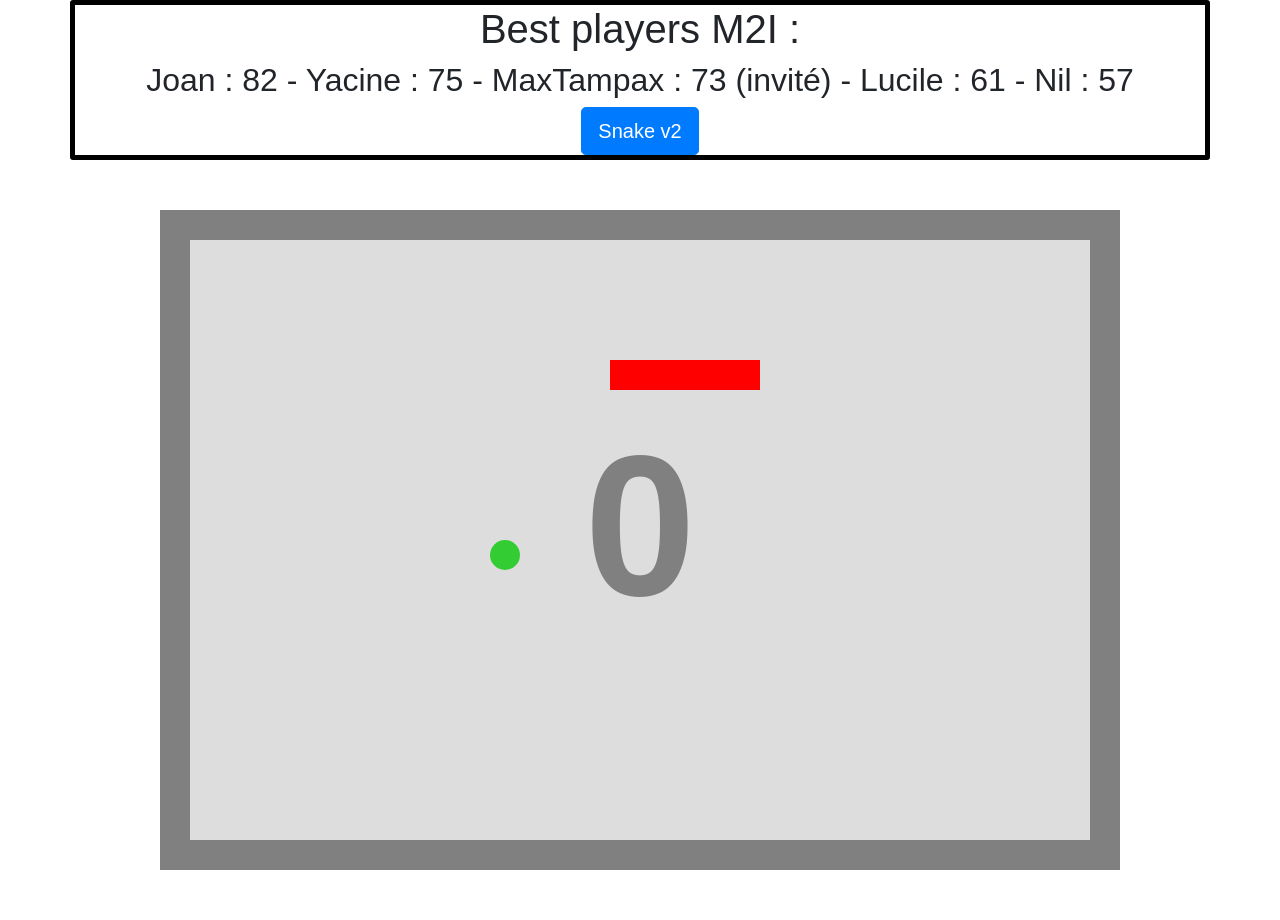
<file: index.html>
<!DOCTYPE html>
<html>
    <head>
        <link rel="stylesheet" type="text/css" href="style.css">
        <link rel="stylesheet" href="https://stackpath.bootstrapcdn.com/bootstrap/4.3.1/css/bootstrap.min.css" integrity="sha384-ggOyR0iXCbMQv3Xipma34MD+dH/1fQ784/j6cY/iJTQUOhcWr7x9JvoRxT2MZw1T" crossorigin="anonymous">
        <title>Jeu du Serpent</title>
        <script src="script.js"></script>
        <meta charset="utf-8">
    </head>
    
    <body>

        <div class="showscore container" style="border: 5px, solid, black; border-radius: 3px; font-family : sans-serif; text-alignment: center;">
            <h1> Best players M2I  : <h1>
                 <h2> Joan : 82 - Yacine : 75 - MaxTampax : 73 (invité) - Lucile : 61  -  Nil : 57 </h2>

                     <a class="btn btn-primary btn-lg" href="./resume.html"> Snake v2 </a>

                           
        </div>
        
<script src="https://code.jquery.com/jquery-3.3.1.slim.min.js" integrity="sha384-q8i/X+965DzO0rT7abK41JStQIAqVgRVzpbzo5smXKp4YfRvH+8abtTE1Pi6jizo" crossorigin="anonymous"></script>
<script src="https://cdnjs.cloudflare.com/ajax/libs/popper.js/1.14.7/umd/popper.min.js" integrity="sha384-UO2eT0CpHqdSJQ6hJty5KVphtPhzWj9WO1clHTMGa3JDZwrnQq4sF86dIHNDz0W1" crossorigin="anonymous"></script>
<script src="https://stackpath.bootstrapcdn.com/bootstrap/4.3.1/js/bootstrap.min.js" integrity="sha384-JjSmVgyd0p3pXB1rRibZUAYoIIy6OrQ6VrjIEaFf/nJGzIxFDsf4x0xIM+B07jRM" crossorigin="anonymous"></script>
    </body>
</html>
</file>
<file: style.css>
.container {
text-align: center;
}
</file>
